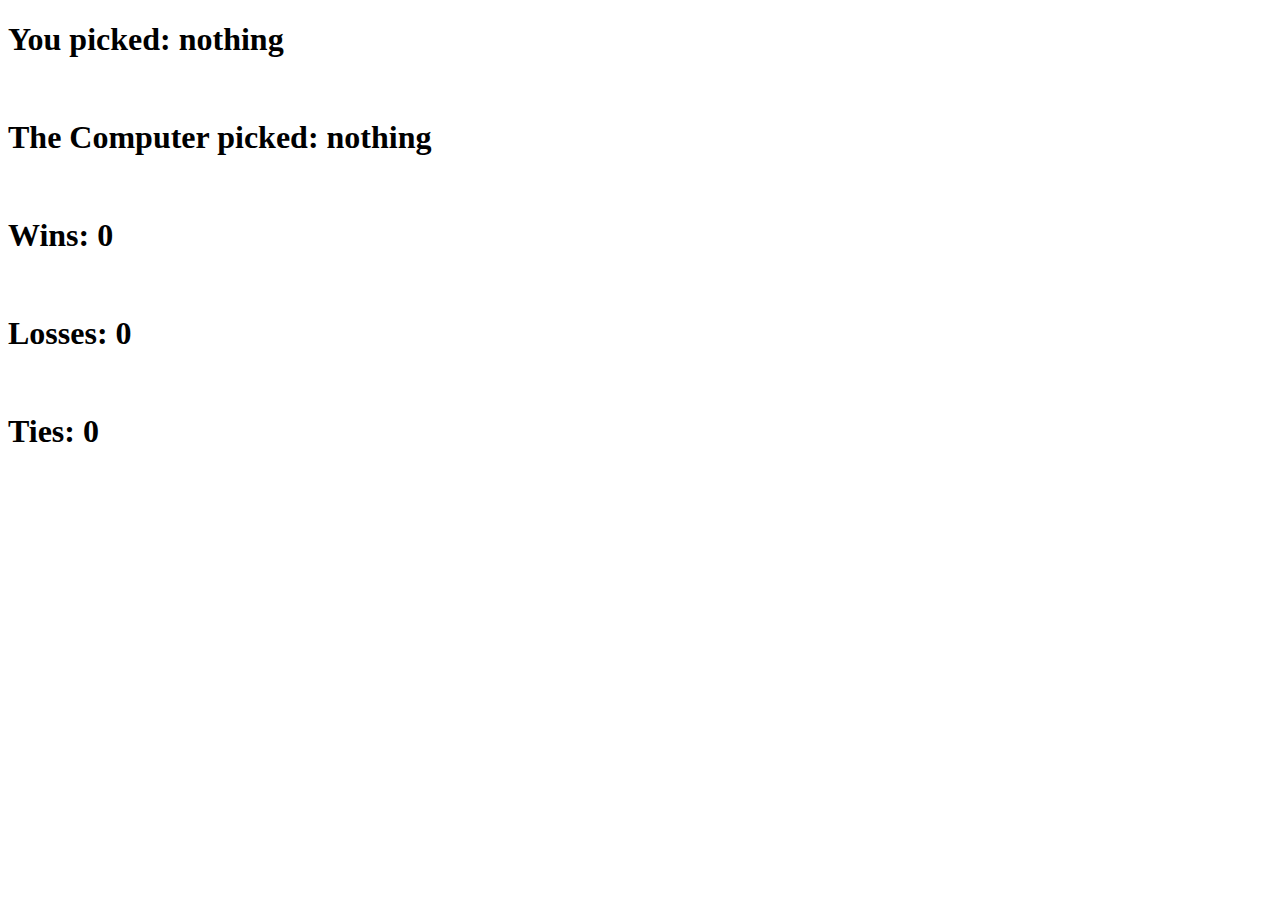
<file: index.html>
<!DOCTYPE html>
<html lang="en-us">

<head>
  <meta charset="UTF-8">
  <title>Rock Paper Scissors Part 1</title>
</head>

<body>

  <div id="game">
    <h1>You picked: <span id="user-choice">nothing</span></h1><br>
    <h1>The Computer picked: <span id="comp-choice">nothing</span></h1><br>
    <h1>Wins: <span id="wins">0</span></h1><br>
    <h1>Losses: <span id="losses">0</span></h1><br>
    <h1>Ties: <span id="ties">0</span></h1>
  </div>

  <script type="text/javascript">
    alert("Press r, p, or s to start playing")
    var computerChoices = ['r', 'p', 's'];

    var userChoice = document.getElementById("user-choice");
    var compChoice = document.getElementById("comp-choice");
    var textWins = document.getElementById("wins");
    var textLosses = document.getElementById("losses");
    var textTies = document.getElementById("ties");
    var wins = 0;
    var losses = 0;
    var ties = 0;
    // Whenever a key is pressed, alert "pressed a button".
    document.onkeyup = function (event) {
      userChoice.textContent = event.key;
      compChoice.textContent = computerChoices[Math.floor(Math.random() * computerChoices.length)];
      
      var isOption = computerChoices.indexOf(userChoice.textContent);
      // wins, losses, ties
      if (isOption === -1) {
        alert("That is not an option!");
      }
      if (userChoice.textContent === compChoice.textContent) {
        ties++;
        textTies.textContent = ties;
      } else if ((userChoice.textContent === "p" && compChoice.textContent === "r") ||
        (userChoice.textContent === "s" && compChoice.textContent === "p") ||
        (userChoice.textContent === "r" && compChoice.textContent === "s")) {
        wins++;
        textWins.textContent = wins;
      } else if ((userChoice.textContent === "p" && compChoice.textContent === "s") ||
        (userChoice.textContent === "s" && compChoice.textContent === "r") ||
        (userChoice.textContent === "r" && compChoice.textContent === "p")) {
        losses++;
        textLosses.textContent = losses;
      }

      // alert("pressed a button");
    };
  </script>

</body>

</html>
</file>
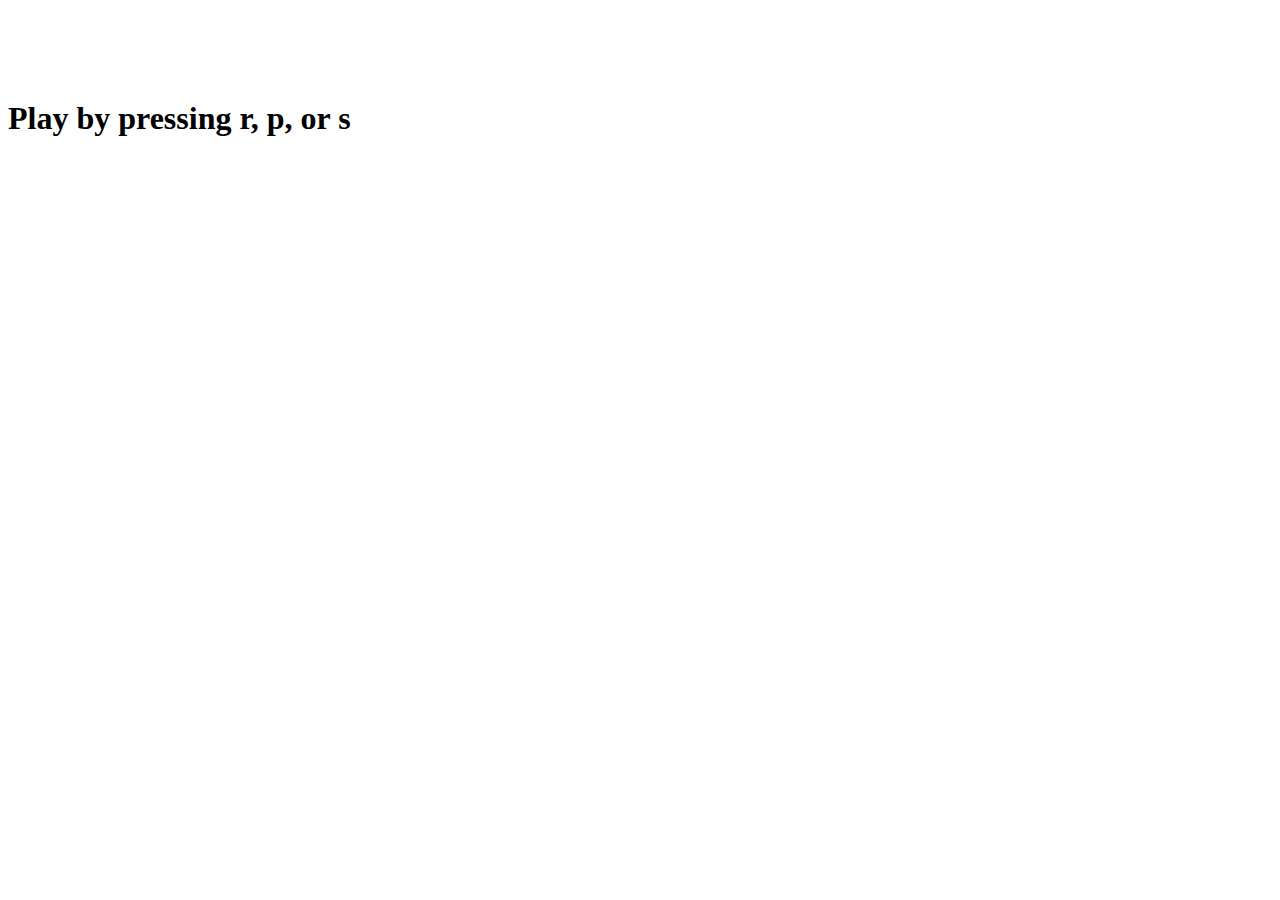
<file: rock-paper-scissors.html>
<!DOCTYPE html>
<html lang="en">

<head>
    <meta charset="UTF-8">
    <meta name="viewport" content="width=device-width, initial-scale=1.0">
    <meta http-equiv="X-UA-Compatible" content="ie=edge">
    <title>Rock Paper Scissors</title>
    <link rel="stylesheet" type="text/css" href="style.css">
</head>

<body>
    <div id="game">
        <h1 id="directions">Play by pressing r, p, or s</h1>
        <h1 id="user-choice"></h1>
        <h1 id="comp-choice"></h1>
        <h1 id="wins"></h1>
        <h1 id="losses"></h1>
        <h1 id="ties"></h1>

    </div>
    <script type="text/javascript">
        // computer choices, chose at random
        var computerChoices = ['r', 'p', 's'];
        // calling on the HTML for user
        var userChoiceStatement = document.getElementById("user-choice");
        // calling on the HTML for comp
        var compChoiceStatement = document.getElementById("comp-choice");
        // calling on HTML for wins
        var winsStatement = document.getElementById("wins");
        // calling on HTML for losses
        var lossesStatement = document.getElementById("losses");
        // calling on HTML for ties
        var tiesStatement = document.getElementById("ties");
        // variable to count wins
        var winsTally = 0;
        // variable to count losses
        var lossesTally = 0;
        // variable to count ties
        var tiesTally = 0;

        var directions = document.getElementById("directions")

        document.onload = function (event) {
            directions = ("Start playing by pressing r, p, or s");
        }


        document.onkeyup = function (event) {
            var userChoice = event.key;
            var compChoice = computerChoices[Math.floor(Math.random() * computerChoices.length)];

            if ((userChoice === "r" && compChoice === "s") ||
                (userChoice === "p" && compChoice === "r") ||
                (userChoice === "s" && compChoice === "p")) {
                winsTally++;
            } else if (userChoice === compChoice) {
                tiesTally++;
            } else {
                lossesTally++;
            }
            directions.textContent = "";
            userChoiceStatement.textContent = ("You picked: " + userChoice);
            compChoiceStatement.textContent = ("Computer picked: " + compChoice);
            winsStatement.textContent = ("Wins: " + winsTally);
            lossesStatement.textContent = ("Losses: " + lossesTally);
            tiesStatement.textContent = ("Ties: " + tiesTally);
        };
    </script>
</body>

</html>
</file>
<file: style.css>
body {
    background-image: url("linedpaper.png"):
}
#game {
    display: block;
    margin-left: auto;
    /* background-image: url("linedpaper.png"); */
    margin-right: auto;
    height: 100px;
    margin-top: 100px;
}
</file>
